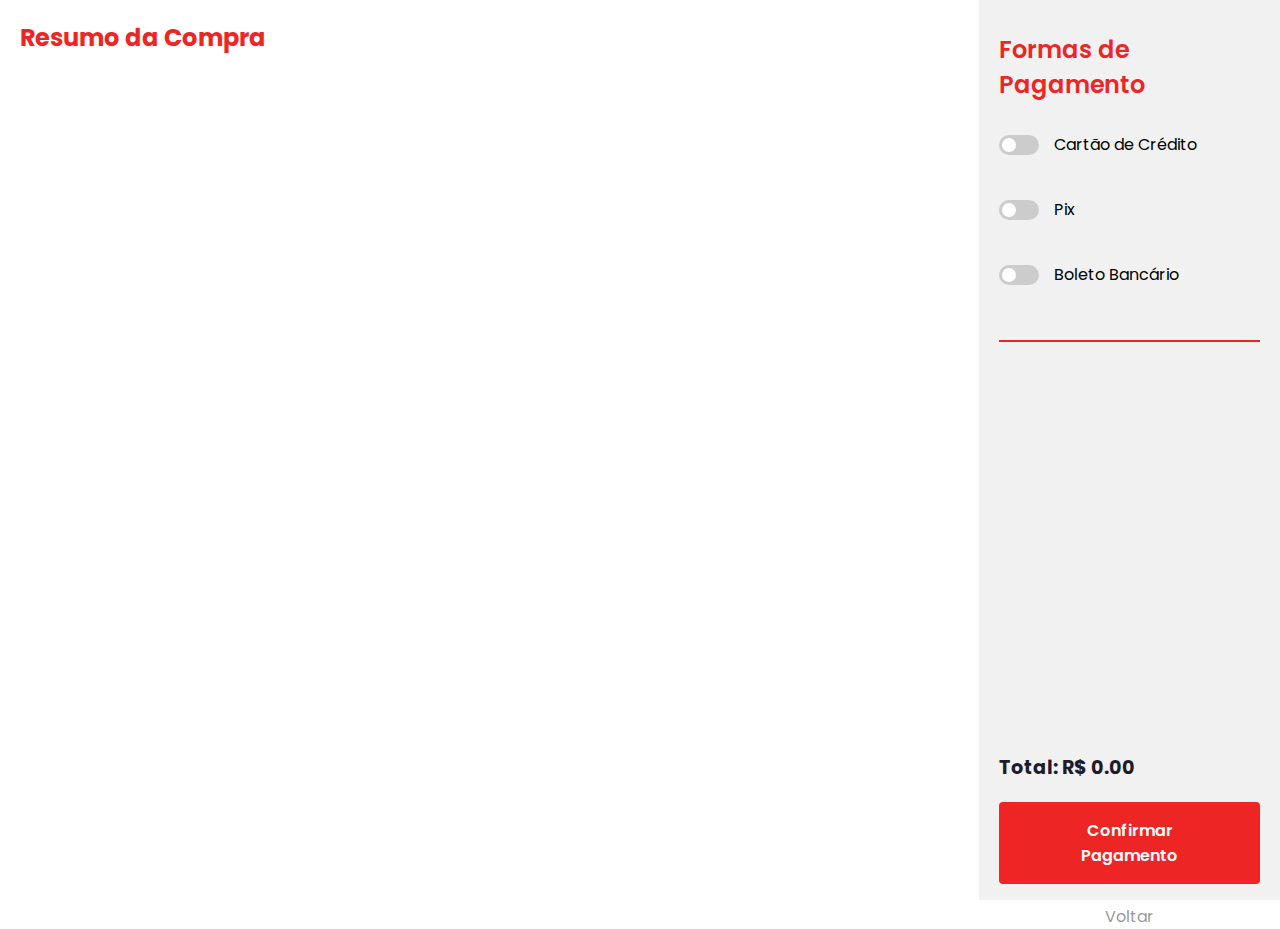
<file: pages/pagamento.html>
<!DOCTYPE html>
<html lang="pt-br">
<head>
    <meta charset="UTF-8">
    <meta name="viewport" content="width=device-width, initial-scale=1.0">
    <title>Página de Pagamento</title>
    <link rel="stylesheet" href="../styles/pagamento.css">

</head>
<body>
    <div class="container">
        <div class="pedido">
            <h2>Resumo da Compra</h2>
            <ul id="lista-carrinho"></ul>
        </div>

        <div class="formasPagamento">
            <h2>Formas de Pagamento</h2>

            <label class="switch-container">
                <span>Cartão de Crédito</span>
                <label class="switch">
                    <input type="checkbox" name="pagamento" value="cartao">
                    <span class="slider"></span>
                </label>
            </label>

            <label class="switch-container">
                <span>Pix</span>
                <label class="switch">
                    <input type="checkbox" name="pagamento" value="pix">
                    <span class="slider"></span>
                </label>
            </label>

            <label class="switch-container">
                <span>Boleto Bancário</span>
                <label class="switch">
                    <input type="checkbox" name="pagamento" value="boleto">
                    <span class="slider"></span>
                </label>
            </label>

            <hr>
            <h3 id="total-compra"></h3>
            <button id="confirmarPagamento" onclick="comprar()">Confirmar Pagamento</button>
            <a href="../index.html">Voltar</a>
        </div>
    </div>

    <script src="../scripts/pagamento.js"></script>
</body>
</html>
</file>
<file: styles/pagamento.css>
@import url('https://fonts.googleapis.com/css2?family=Poppins:ital,wght@0,100;0,200;0,300;0,400;0,500;0,600;0,700;0,800;0,900;1,100;1,200;1,300;1,400;1,500;1,600;1,700;1,800;1,900&display=swap');

* {
  font-family: "Poppins", sans-serif;
  margin: 0;
  padding: 0;
  box-sizing: border-box;
  scroll-padding-top: 4rem;
  list-style: none;
  text-decoration: none;
}

:root {
  --main-color: #ee2525;
  --second-color: #fcca66;
  --text-color: #fff;
  --bg-color: #1e1c2a;
  --hover-color: #470909;
  /* sombra */
  --box-shadow: 2px 2px 10px 4px rgb(14 55 54 / 15%);
}

.pedido {
    width: 100%;
    display: flex;
    flex-direction: column;
    padding: 20px;
}

.pedido h2 {
    font-size: 1.5rem;
    font-weight: 700;
    color: var(--main-color);
    margin-bottom: 22px;
}

#lista-carrinho > li {
    display: flex;
    font-size: 1.1rem;
    justify-content: space-between;
    align-items: center;
    margin: 5px;
    padding: 18px;
    background-color: #1e1c2a0c;
}

.formasPagamento hr {
    width: 100%;
    margin-top: 23px;
    margin-bottom: 23px;
    border: 1px solid var(--main-color);
}

.container {
    display: flex;
    justify-content: space-between;
}

.formasPagamento {
    padding: 20px;
    display: flex;
    width: 30%;
    flex-direction: column;
    gap: 20px;
    height: 100vh;
    background-color: rgba(71, 71, 71, 0.075);
}

.formasPagamento h2 {
    margin-top: 12px;
    font-size: 1.5rem;
    font-weight: 600;
    color: var(--main-color);
}

#total-compra {
    padding-top: 23rem;
    font-size: 1.2rem;
    color: var(--bg-color);
}

#confirmarPagamento {
    position: relative;
    padding: 15px 36px;
    background-color: var(--main-color);
    color: var(--text-color);
    border: none;
    border-radius: 4px;
    cursor: pointer;
    font-size: 1rem;
    font-weight: 600;
    border: 1px solid transparent;
    transition: 0.3s;
}

#confirmarPagamento:hover {
    background-color: var(--text-color);
    color: var(--main-color);
    border: 1px solid var(--main-color);
}

a {
    text-align: center;
    color: rgba(15, 15, 15, 0.459);
}

.switch-container {
    flex-direction: row-reverse;
    display: flex;
    justify-content: start;
    align-items: center;
    width: 100%;
    padding: 10px 0;
}

.switch {
    margin-right: 15px;
    position: relative;
    display: inline-block;
    width: 40px;
    height: 20px;
}

.switch input {
    opacity: 0;
    width: 0;
    height: 0;
}

.slider {
    position: absolute;
    cursor: pointer;
    top: 0;
    left: 0;
    right: 0;
    bottom: 0;
    background-color: #ccc;
    border-radius: 34px;
    transition: 0.3s;
}

.slider:before {
    position: absolute;
    content: "";
    height: 14px;
    width: 14px;
    left: 3px;
    bottom: 3px;
    background-color: white;
    border-radius: 50%;
    transition: 0.3s;
}

input:checked + .slider {
    background-color: var(--main-color);
}

input:checked + .slider:before {
    transform: translateX(18px);
}


@media (max-width: 768px) {
  .container {
    flex-direction: column;
    gap: 20px;
  }
  
  .formasPagamento {
    width: 100%;
    height: auto;
    padding: 15px;
  }
  
  #total-compra {
    padding-top: 2rem;
  }
  
  /* Ajuste para os itens da lista */
  #lista-carrinho > li {
    flex-direction: column;
    align-items: flex-start;
  }
}

@media (max-width: 480px) {
  .pedido h2,
  .formasPagamento h2 {
    font-size: 1.3rem;
  }
  
  #lista-carrinho > li {
    font-size: 1rem;
    padding: 10px;
  }
  
  #confirmarPagamento {
    font-size: 0.9rem;
    padding: 14px 24px;
  }
}
</file>
